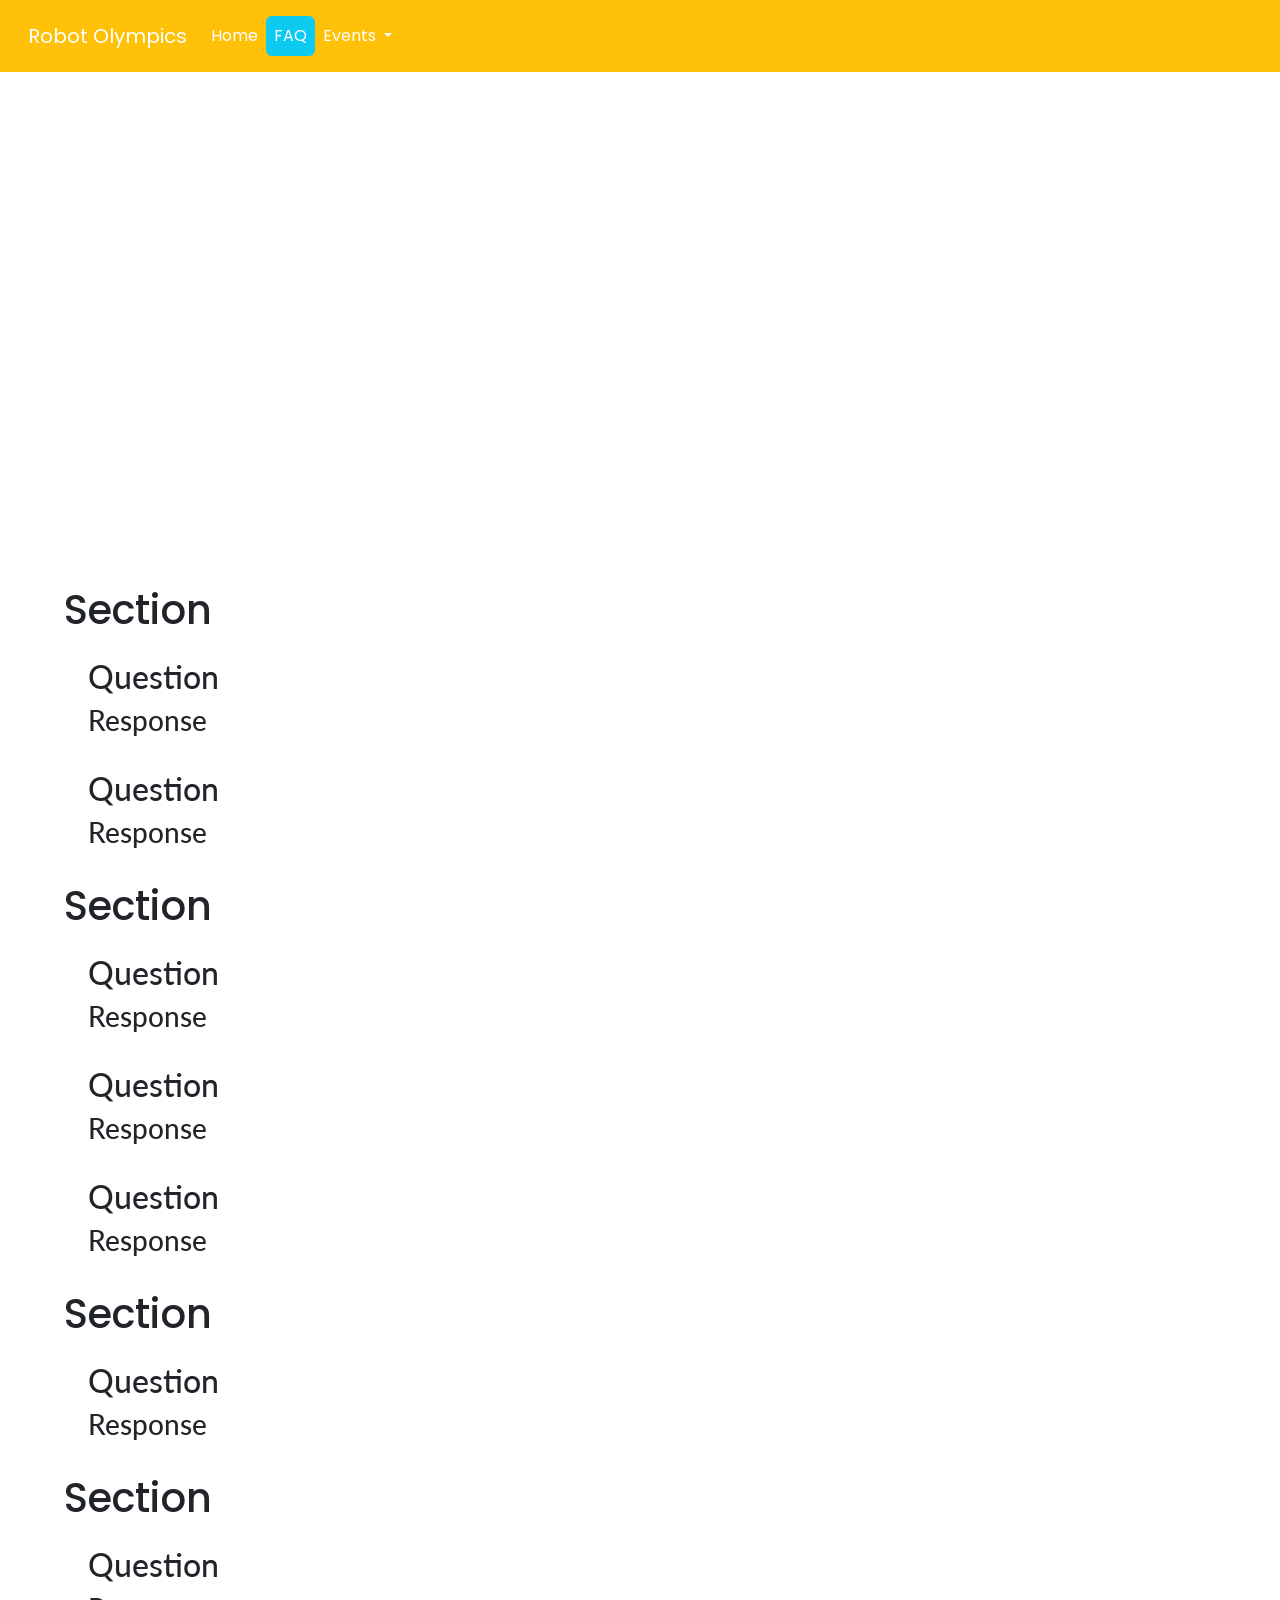
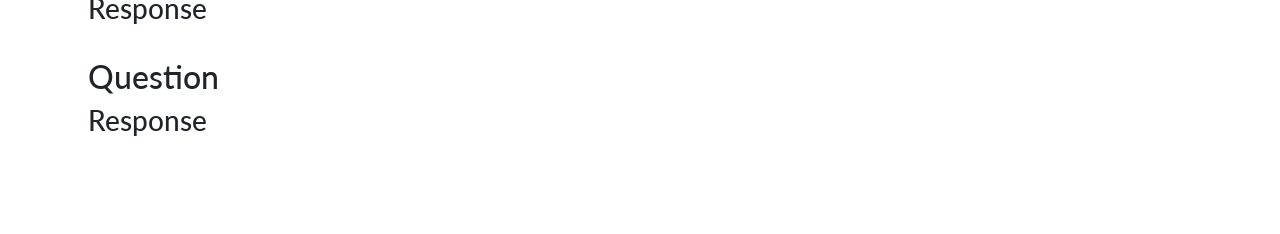
<file: FAQ.html>
<!DOCTYPE html>
<html lang="en">
<head>
    <meta charset="UTF-8">
    <meta name="viewport" content="width=device-width, initial-scale=1.0">
    <title>Frequently Asked Questions - CIS 232 Robot Olympics</title>
    <link href="https://cdn.jsdelivr.net/npm/bootstrap@5.0.2/dist/css/bootstrap.min.css" rel="stylesheet" integrity="sha384-EVSTQN3/azprG1Anm3QDgpJLIm9Nao0Yz1ztcQTwFspd3yD65VohhpuuCOmLASjC" crossorigin="anonymous">
    <link rel="stylesheet" href="fonts.css">
</head>
<body>
    <nav class="navbar navbar-expand-xl p-3" style="background-color: var(--bs-yellow); font-family: 'Be Vietnam Pro', sans-serif;">
        <div class="container-fluid" style="font-family: 'Poppins', sans-serif">
            <a class="navbar-brand text-white" href="#">Robot Olympics</a>
            <button class="navbar-toggler" type="button" data-bs-toggle="collapse" data-bs-target="#navbarNavDropdown" aria-controls="navbarNavDropdown" aria-expanded="false" aria-label="Toggle navigation">
            <span class="navbar-toggler-icon"></span>
            </button>
            <div class="collapse navbar-collapse" id="navbarNavDropdown">
            <ul class="navbar-nav">
                <li class="nav-item">
                    <a class="nav-link text-white" href="./">Home</a>
                </li>
                <li class="nav-item">
                    <a class="nav-link text-white disabled bg-info text-white rounded" href="#">FAQ</a>
                </li>
                <li class="nav-item dropdown">
                    <a class="nav-link dropdown-toggle text-white" href="#" role="button" data-bs-toggle="dropdown" aria-expanded="false">
                        Events
                    </a>
                    <ul class="dropdown-menu">
                        <li><a class="dropdown-item" href="./events/1">Event 1: Color Sort</a></li>
                        <li><a class="dropdown-item " href="./events/2">Event 2: Sumo Bot Battle</a></li>
                        <li><a class="dropdown-item " href="./events/3">Event 3: Maze Navigation Challenge</a></li>
                        <li><a class="dropdown-item" href="./events/4">Event 4: Precision Parking Challenge</a></li>
                    </ul>
                </li>
            </ul>
            </div>
        </div>
    </nav>

    <div style="background-image: url(https://placehold.co/1496x500); height: 50vh;">
        <div class="container text-white" style="filter:blur(0px);">
            <h1 class="display-1 d-flex align-items-center" style="font-family: 'Poppins', sans-serif; transform: translateY(50px)">Frequently Asked Questions</h1>
        </div>
    </div>


    <div class="m-5 p-3" style="font-family: 'Poppins', sans-serif;">
        <h1>Section</h1>
        <section class="m-3 p-2" style="font-family: 'Lato', sans-serif;">
            <h2>Question</h2>
            <h3>Response</h3>
            <br>
            <h2>Question</h2>
            <h3>Response</h3>
        </section>
        <h1>Section</h1>
        <section class="m-3 p-2" style="font-family: 'Lato', sans-serif;">
            <h2>Question</h2>
            <h3>Response</h3>
            <br>
            <h2>Question</h2>
            <h3>Response</h3>
            <br>
            <h2>Question</h2>
            <h3>Response</h3>
        </section>
        <h1>Section</h1>
        <section class="m-3 p-2" style="font-family: 'Lato', sans-serif;">
            <h2>Question</h2>
            <h3>Response</h3>
        </section>
        <h1>Section</h1>
        <section class="m-3 p-2" style="font-family: 'Lato', sans-serif;">
            <h2>Question</h2>
            <h3>Response</h3>
            <br>
            <h2>Question</h2>
            <h3>Response</h3>
        </section>
    </div>

     <script src="https://cdn.jsdelivr.net/npm/bootstrap@5.0.2/dist/js/bootstrap.bundle.min.js" integrity="sha384-MrcW6ZMFYlzcLA8Nl+NtUVF0sA7MsXsP1UyJoMp4YLEuNSfAP+JcXn/tWtIaxVXM" crossorigin="anonymous"></script>
</body>
</html>
</file>
<file: fonts.css>
@import url('https://fonts.googleapis.com/css2?family=Poppins:wght@700&display=swap');
@import url('https://fonts.googleapis.com/css2?family=Lato:wght@700&display=swap');
@import url('https://fonts.googleapis.com/css2?family=Be+Vietnam+Pro:wght@600&display=swap');
</file>
